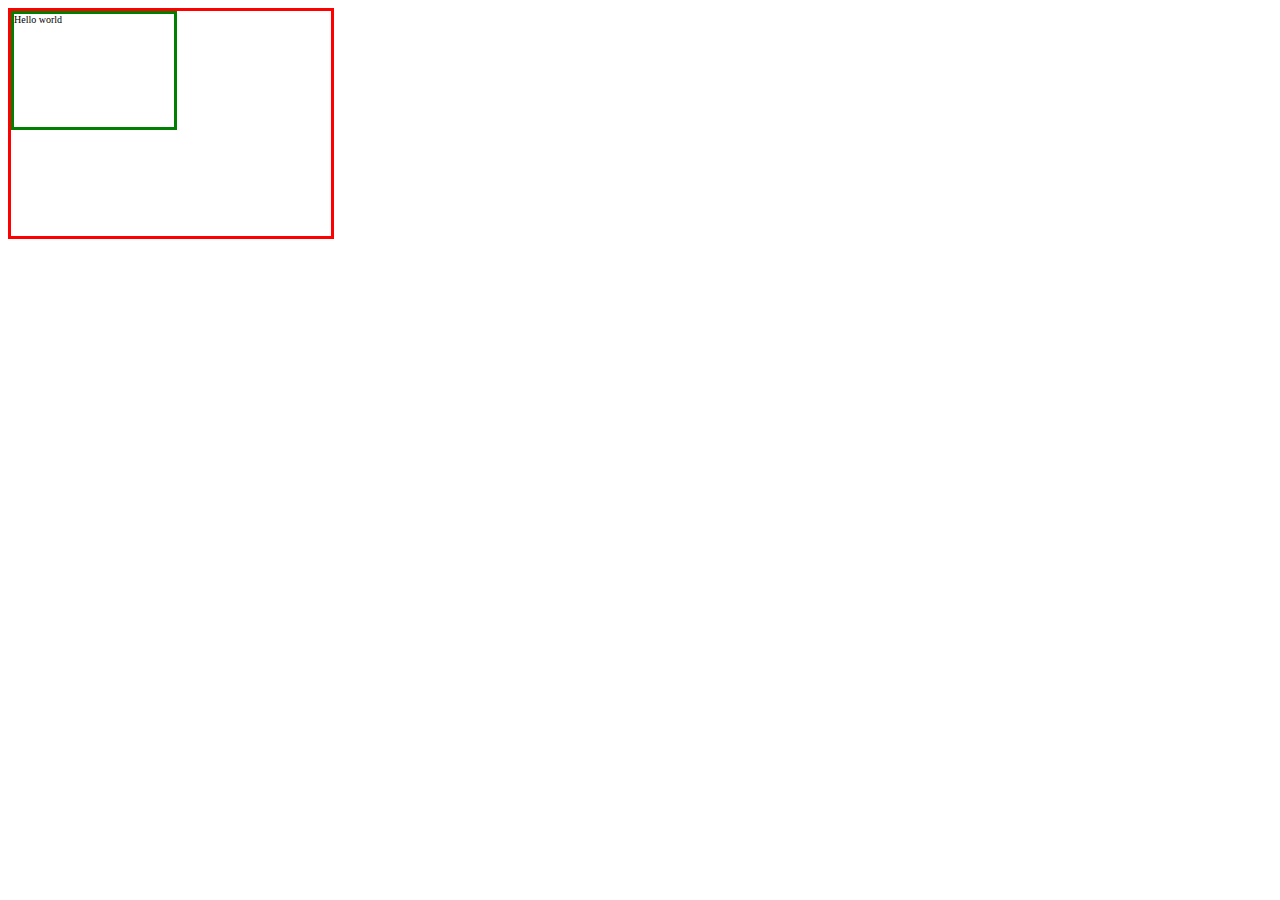
<file: Lecture3/index.html>
<!DOCTYPE html>
<html lang="en">
<head>
    <meta charset="UTF-8">
    <meta name="viewport" content="width=device-width, initial-scale=1.0">
    <title>Document</title>
    <style>
        p::first-letter{
            font-size: 40px;
            background-color: antiquewhite;
            color: green;
        }
        p::selection{
            color: red;
            background-color: black;
        }
        h2::before{
            content: " abcde ";
            color: orangered;
            font-size: 40px;
            font-family: 'Lucida Sans', 'Lucida Sans Regular', 'Lucida Grande', 'Lucida Sans Unicode', Geneva, Verdana, sans-serif;
            font-weight: 400;
        }
        .container{
            border: 3px solid red;
            height: 25vh;
            width: 25vw;
            font-size: 5px;
        }
        .child{
            border: 3px solid green;
            height: 50%;
            width: 50%;
            font-size: 2em;
        }
    </style>
</head>
<body>
    <!-- <p>Lorem ipsum dolor sit amet consectetur, adipisicing elit. Assumenda, quia aut voluptatem vel, repudiandae libero harum id sequi modi eum quae molestiae laborum possimus at expedita magnam, accusamus autem corrupti! Eius quo obcaecati quasi perspiciatis accusantium quos, sed ad soluta.</p>
    <h2>Good morning</h2> -->

    <div class="container">
        <div class="child">
            Hello world
        </div>
    </div>
</body>
</html>
</file>
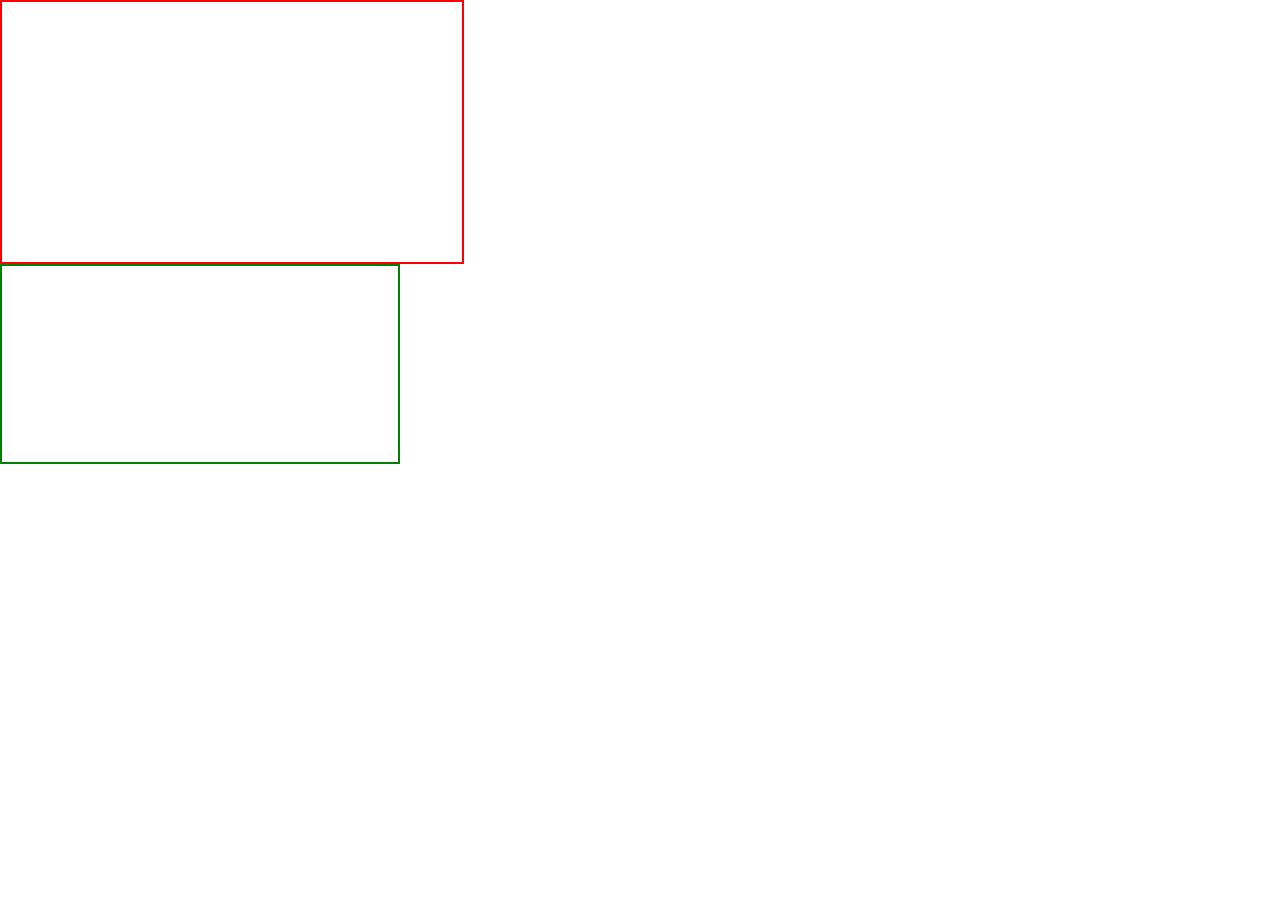
<file: Lecture4/index.html>
<!DOCTYPE html>
<html lang="en">
<head>
    <meta charset="UTF-8">
    <meta name="viewport" content="width=device-width, initial-scale=1.0">
    <title>Document</title>
    <style>
        *{
            margin: 0;
            padding: 0;
            box-sizing: border-box;
        }
        .container{
            border-width: 3px;
            border-style: double;
            border-color: red;
            border-bottom-left-radius: 40px;
            border-bottom-color: blue;
            /* border: 2px solid red; */
            height: 35vh;
            width: 50vw;
            margin-bottom: 30px;
            margin-top: 40px;
            margin-left: 60px;
            margin: 50px 40px;
            padding: 30px;
        }
        .container1{
            border: 2px solid green;
            height: 30vh;
            width: 30vw;
        }
        .container3{
            box-sizing: content-box;
            border: 2px solid red;
            height: 200px;
            width: 400px;
            padding: 30px;
        }
        .container4{
            box-sizing: border-box;
            border: 2px solid green;
            height: 200px;
            width: 400px;
            padding: 30px;
        }
    </style>
</head>
<body>
    <div class="container3">

    </div>
    <div class="container4">

    </div>
</body>
</html>
</file>
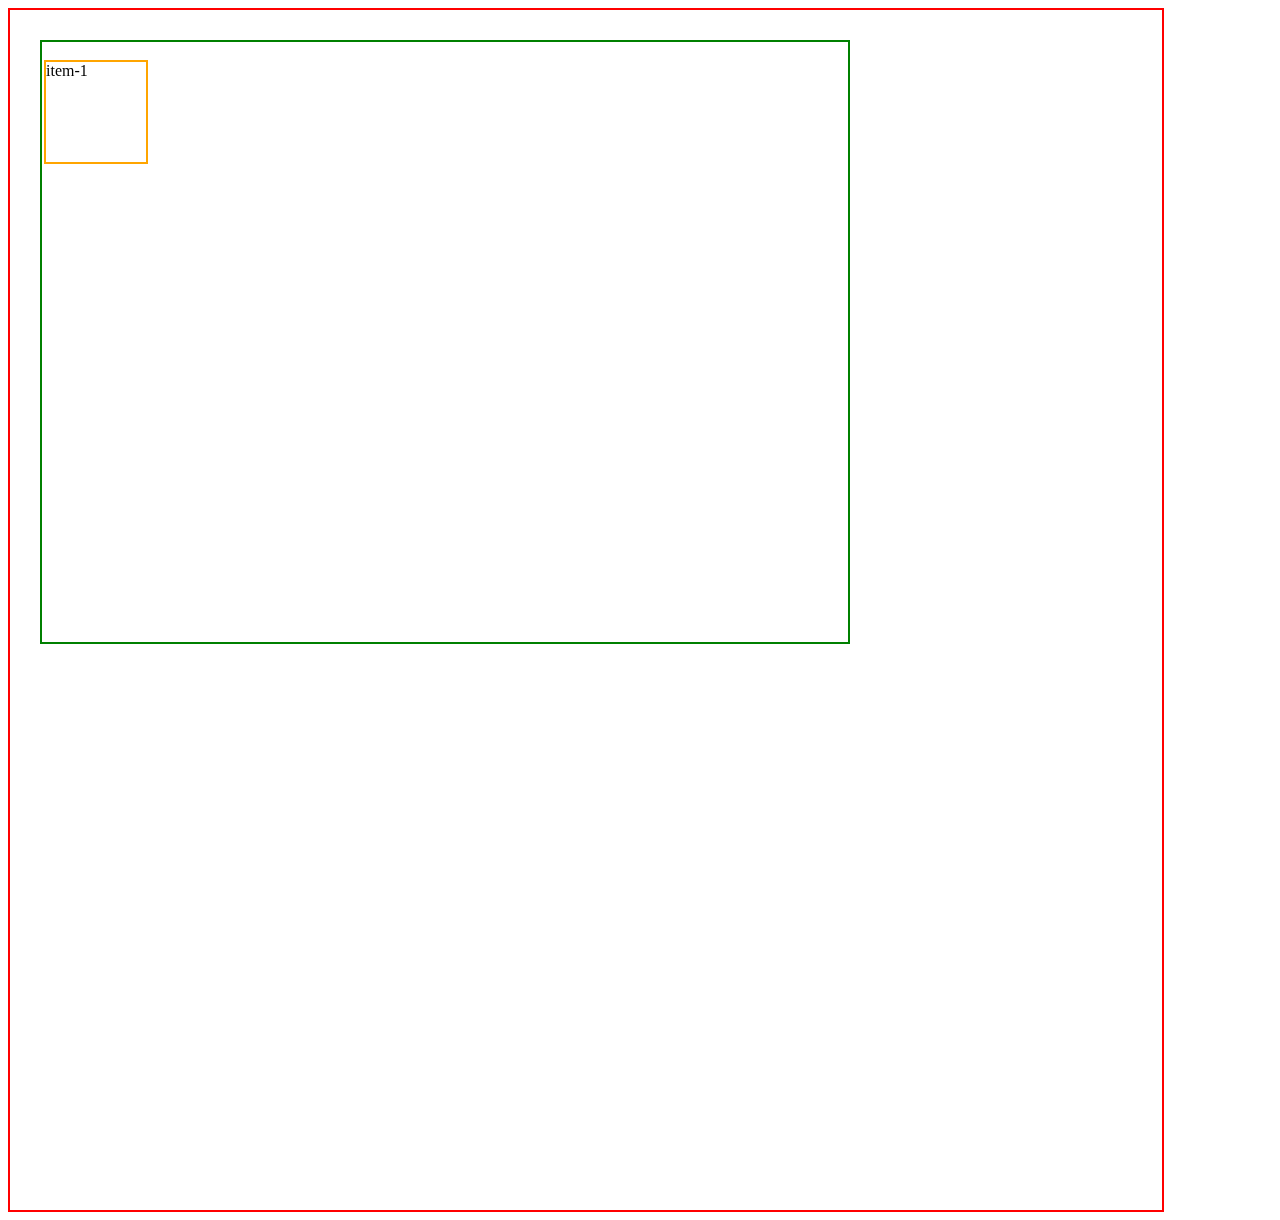
<file: Lecture5/index.html>
<!DOCTYPE html>
<html lang="en">
<head>
    <meta charset="UTF-8">
    <meta name="viewport" content="width=device-width, initial-scale=1.0">
    <title>Document</title>
    <link rel="stylesheet" href="style.css">
</head>
<body>
    <div class="main">
        <div class="container">
            <div class="item" id="item1">item-1</div>
            <!-- <div class="item" id="item2">item-2</div> -->
            <!-- <div class="item" id="item3">item-3</div> -->
        </div>
    </div>
</body>
</html>
</file>
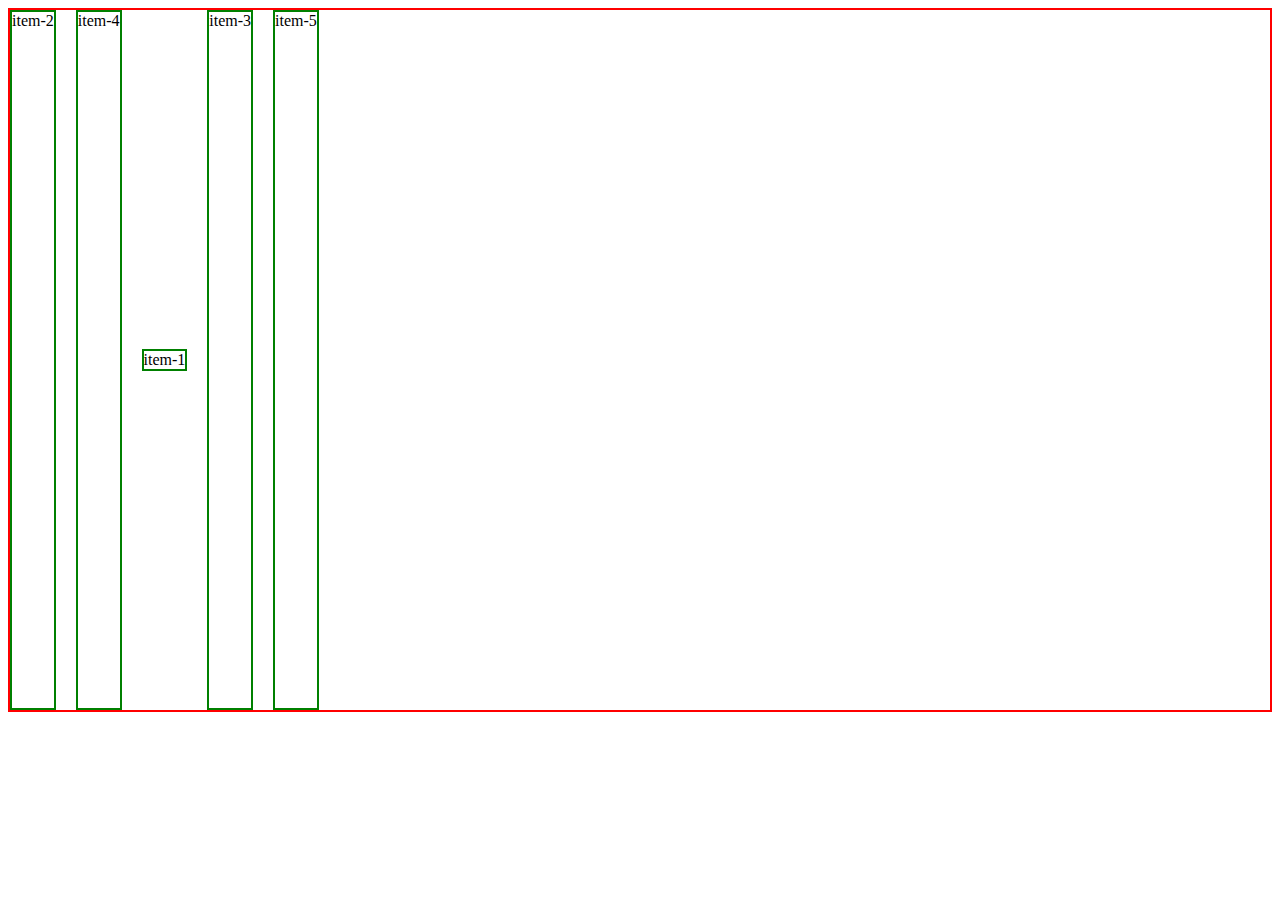
<file: Lecture6/index.html>
<!DOCTYPE html>
<html lang="en">
<head>
    <meta charset="UTF-8">
    <meta name="viewport" content="width=device-width, initial-scale=1.0">
    <title>Document</title>
    <link rel="stylesheet" href="style.css">
</head>
<body>
    <div class="container">
        <div class="item" id="item1">item-1</div>
        <div class="item">item-2</div>
        <div class="item" id="item3">item-3</div>
        <div class="item">item-4</div>
        <div class="item" id="item5">item-5</div>
    </div>
</body>
</html>
</file>
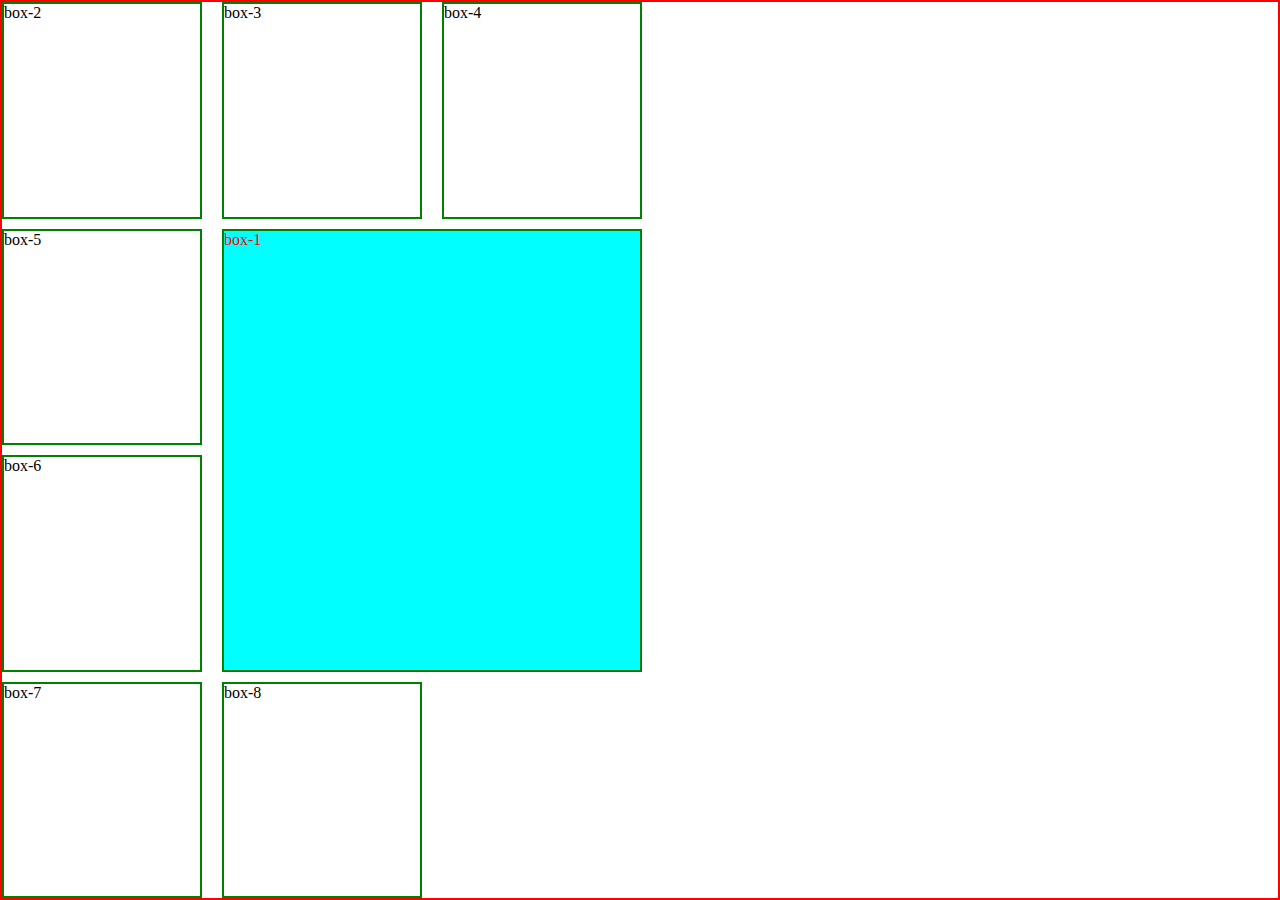
<file: Lecture8/index.html>
<!DOCTYPE html>
<html lang="en">
<head>
    <meta charset="UTF-8">
    <meta name="viewport" content="width=device-width, initial-scale=1.0">
    <title>Document</title>
    <link rel="stylesheet" href="style.css">
</head>
<body>
    <div class="container">
            <div class="box" id="box-1">box-1</div>
            <div class="box" id="box-2">box-2</div>
            <div class="box" id="box-3">box-3</div>
            <div class="box" id="box-4">box-4</div>
            <div class="box" id="box-5">box-5</div>
            <div class="box" id="box-6">box-6</div>
            <div class="box" id="box-7">box-7</div>
            <div class="box" id="box-8">box-8</div>
    </div>
</body>
</html>
</file>
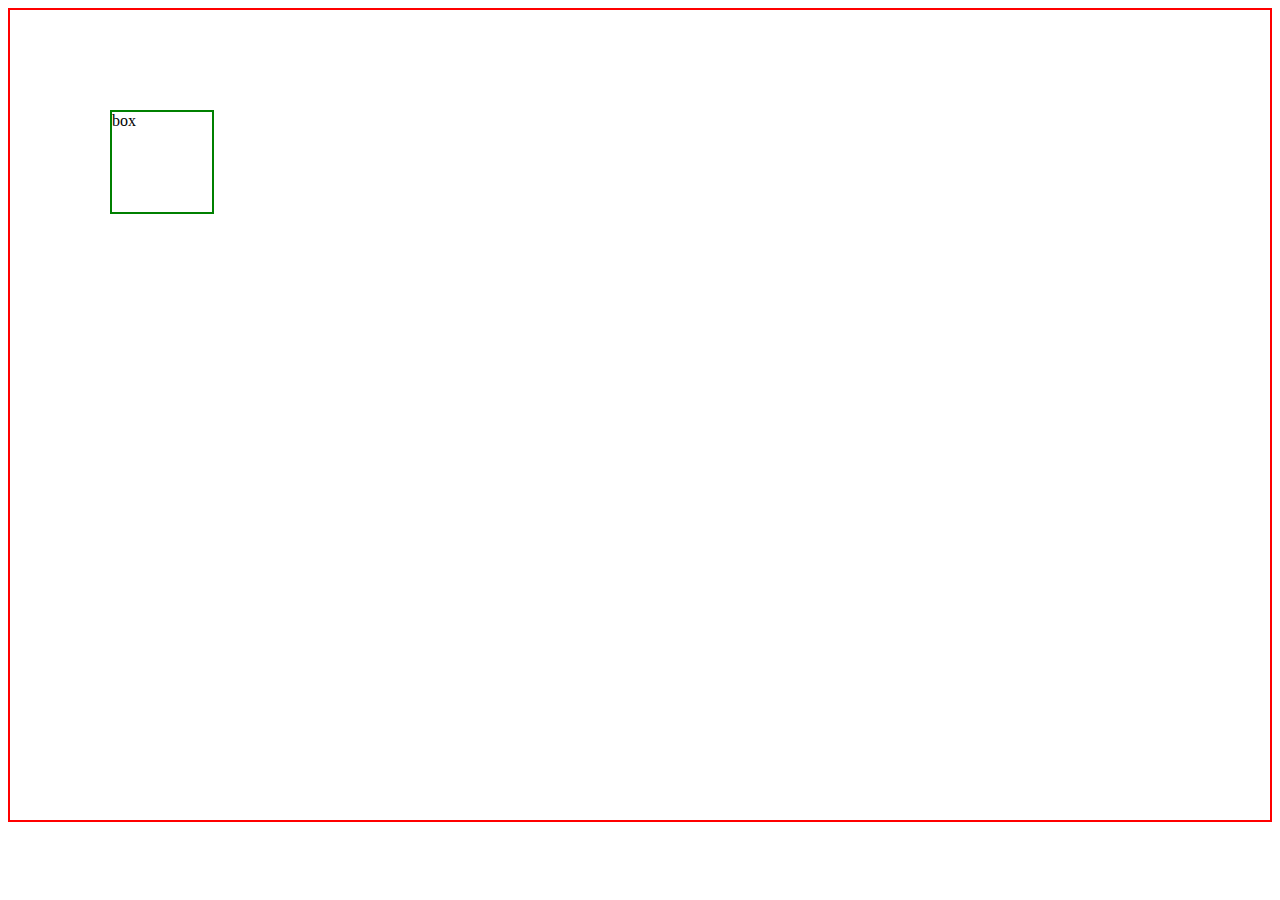
<file: Lecture9/index.html>
<!DOCTYPE html>
<html lang="en">
<head>
    <meta charset="UTF-8">
    <meta name="viewport" content="width=device-width, initial-scale=1.0">
    <title>Document</title>
    <link rel="stylesheet" href="style.css">
</head>
<body>
    <div class="container">
        <div class="box">box</div>
    </div>
</body>
</html>
</file>
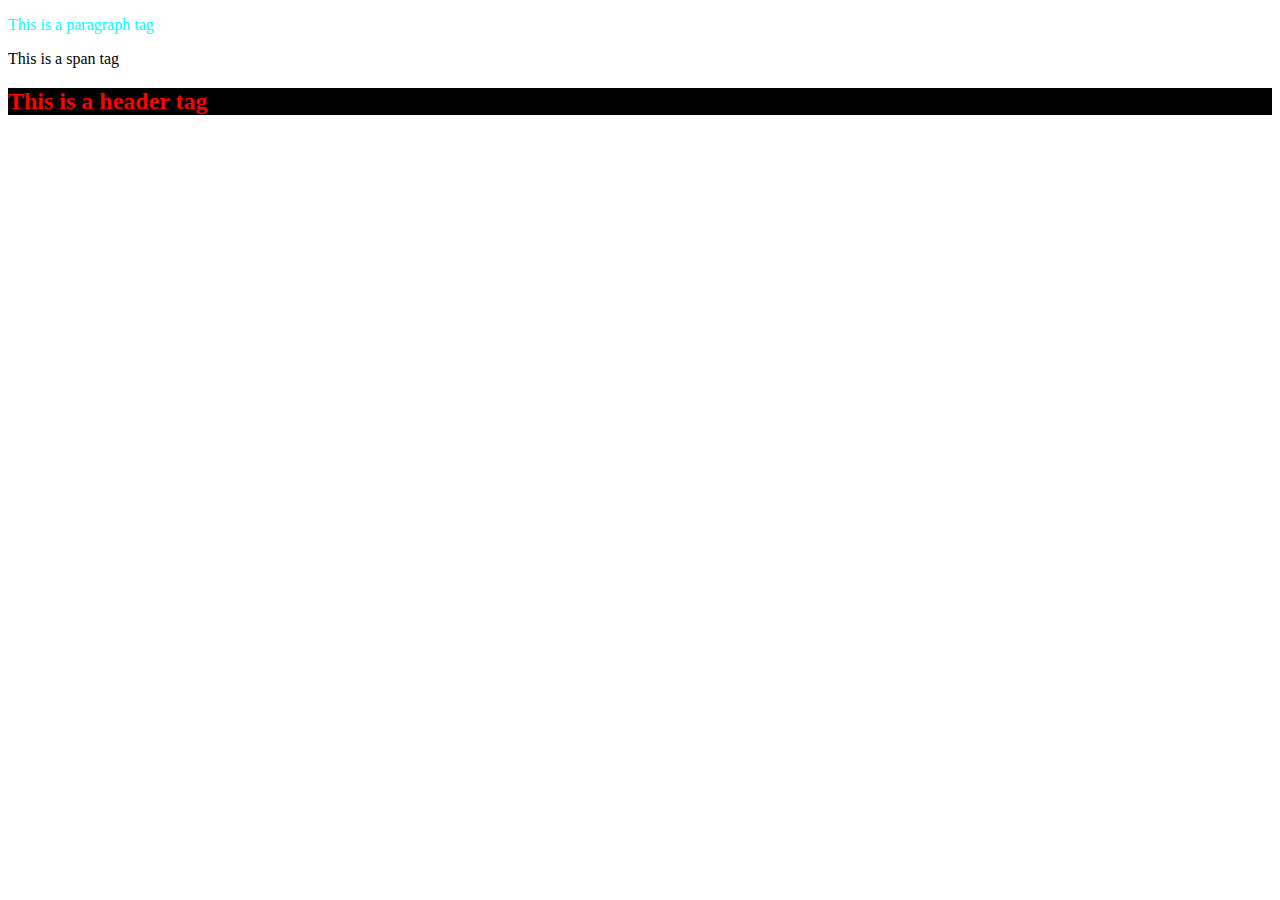
<file: Lecture1/Intro.html>
<!DOCTYPE html>
<html lang="en">
<head>
    <meta charset="UTF-8">
    <meta name="viewport" content="width=device-width, initial-scale=1.0">
    <title>Document</title>
    <link rel="stylesheet" href="style.css">
    <style>
      h2 {
        color: aqua;
        background-color: black;
      }
    </style>
</head>
<body>
    <p id="element1" class="element1">This is a paragraph tag</p>
    <span>This is a span tag</span>
    <h2 class="element1">This is a header tag</h2>
</body>
</html>
</file>
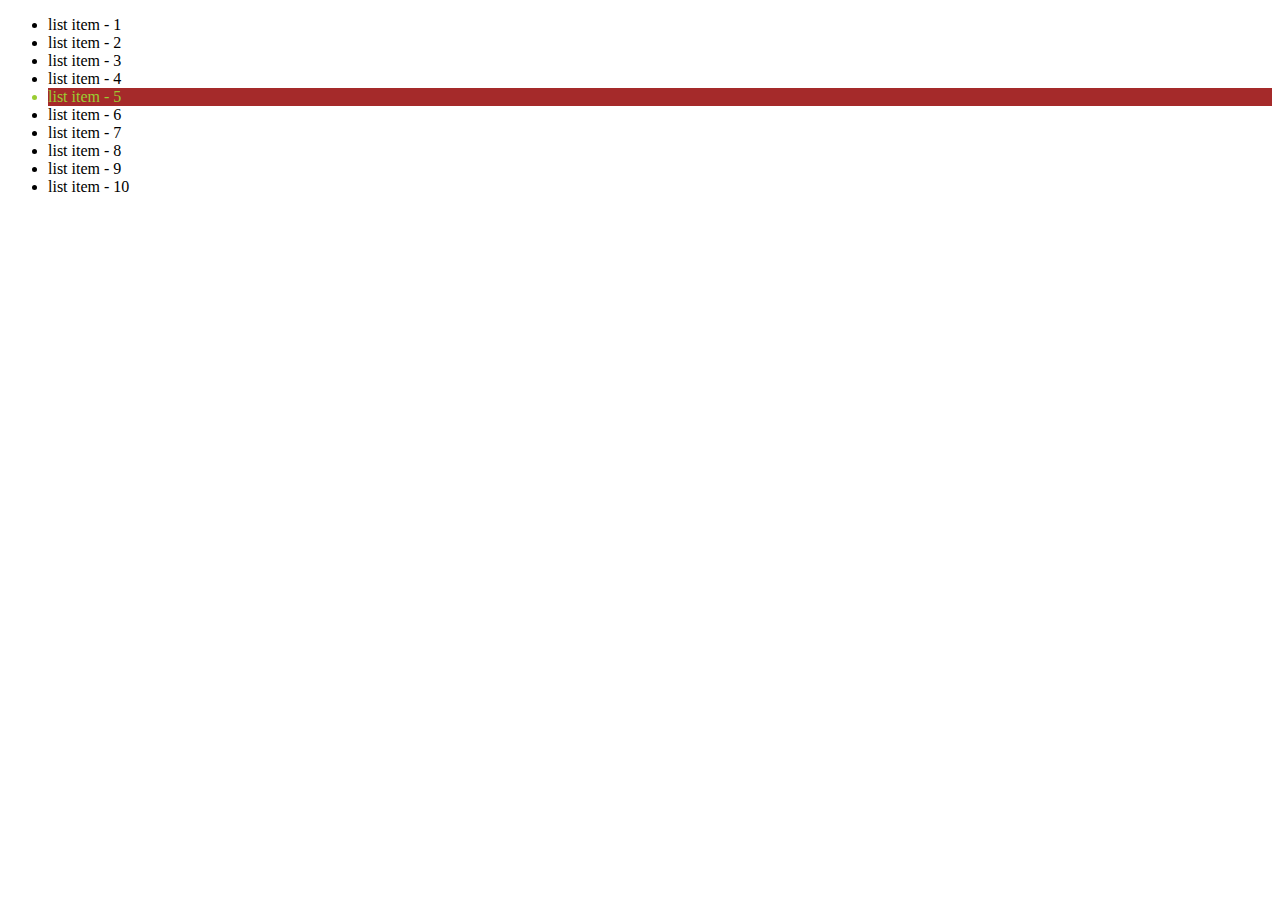
<file: Lecture2/selector.html>
<!DOCTYPE html>
<html lang="en">
<head>
    <meta charset="UTF-8">
    <meta name="viewport" content="width=device-width, initial-scale=1.0">
    <title>Document</title>
    <link rel="stylesheet" href="style.css">
</head>
<body>
    <!-- Basic selector -->
    <!-- <p class="element1">This is a paragraph tag</p>
    <span id="element2">This is a span tag</span>
    <h1 class="element3" id="element3">This is a header element</h1> -->

    <!-- advance selector -->

    <!-- <div>
        <section>
            <main>
                <p>This is inside main</p>
            </main>
        </section>
        <p> This is paragraph tag</p>
        <div>
            <Header>
                <main>
                    <div>
                      <p>This is inside another div</p>   
                    </div> 
                </main>
            </Header>
        </div>
    </div> -->

    <div>
        <ul>
            <li>list item - 1</li>
            <li>list item - 2</li>
            <li>list item - 3</li>
            <li>list item - 4</li>
            <li>list item - 5</li>
            <!-- <h1>This is header</h1> -->
            <li>list item - 6</li>
            <li>list item - 7</li>
            <li>list item - 8</li>
            <li>list item - 9</li>
            <li>list item - 10</li>
        </ul>
    </div>

    <!-- pseudo class -->
    <!-- <a href="#">Home</a> -->
</body>
</html>
</file>
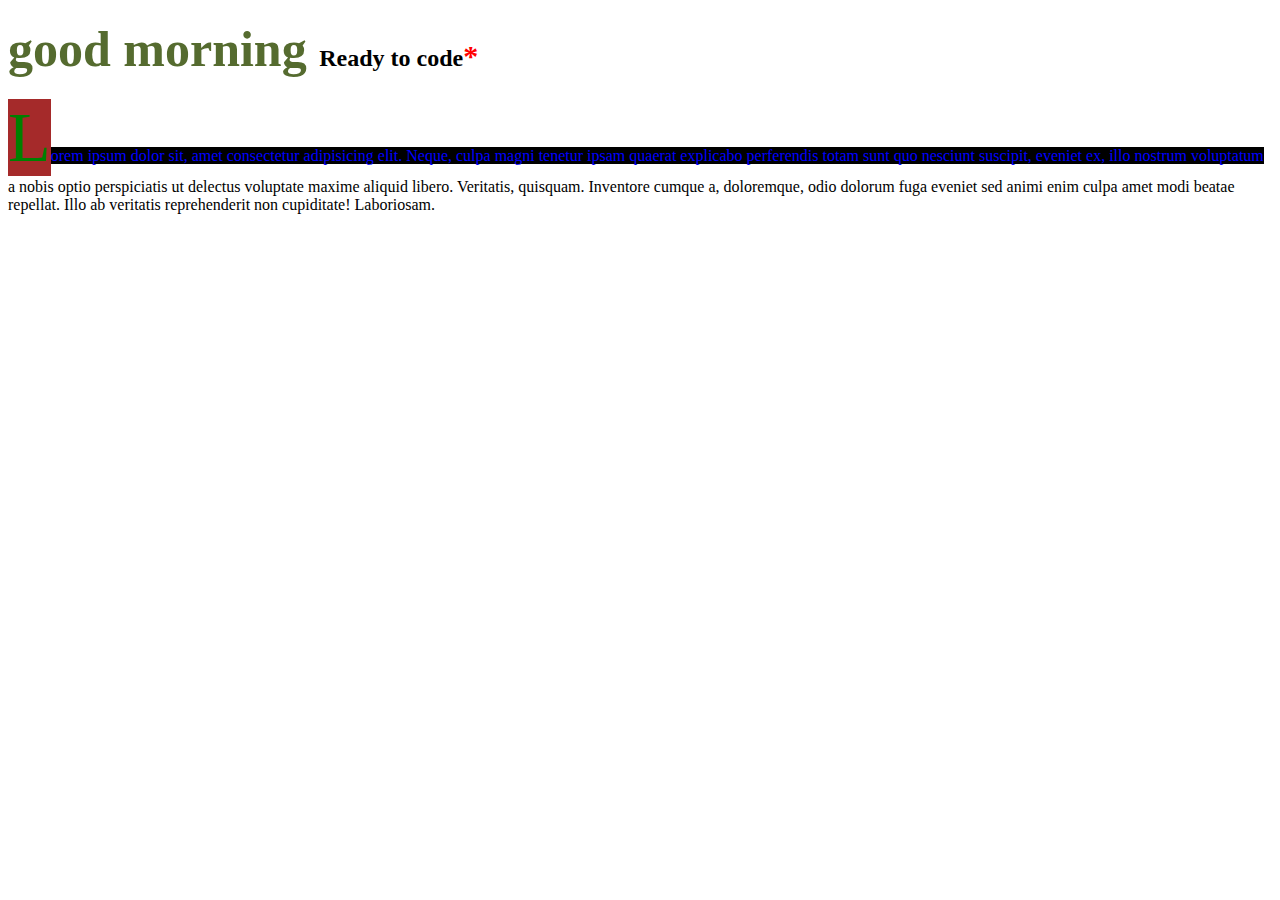
<file: Lecture3/pseudo-element.html>
<!DOCTYPE html>
<html lang="en">
<head>
    <meta charset="UTF-8">
    <meta name="viewport" content="width=device-width, initial-scale=1.0">
    <title>Document</title>
    <link rel="stylesheet" href="style.css">
</head>
<body>
    <!-- pseudo-element -->
    <h2>Ready to code</h2>
    <p>Lorem ipsum dolor sit, amet consectetur adipisicing elit. Neque, culpa magni tenetur ipsam quaerat explicabo perferendis totam sunt quo nesciunt suscipit, eveniet ex, illo nostrum voluptatum a nobis optio perspiciatis ut delectus voluptate maxime aliquid libero. Veritatis, quisquam. Inventore cumque a, doloremque, odio dolorum fuga eveniet sed animi enim culpa amet modi beatae repellat. Illo ab veritatis reprehenderit non cupiditate! Laboriosam.</p>

    <!-- css-unit -->
    <!-- <div class="container">
        <div class="child">
            hello world
        </div>
    </div> -->
</body>
</html>
</file>
<file: Lecture5/style.css>
.main{
    border: 2px solid red;
    height: 1200px;
    width: 90vw;
    /* position: relative; */
}
.container{
    border: 2px solid green;
    height: 50%;
    width: 70%;
    margin: 30px;
    /* position: relative; */
}
.item{
    border: 2px solid orange;
    width: 100px;
    height: 100px;
    margin: 2px;
}
#item2{
    position: absolute;
    left: 200px;
    /* bottom: 10px; */
}
#item1{
    position: sticky;
    top: 60px;
    /* right: 50px; */
}
</file>
<file: Lecture6/style.css>
.container{
    display: flex;
    flex-direction: row;
    border: 2px solid red;
    /* justify-content: flex-end; */
    /* align-items: flex-end; */
    height: 700px;
    /* flex-wrap: wrap; */
    /* align-content: center; */
    gap: 10px 20px;
}
.item{
    border: 2px solid green;
    /* height: 100px;
    width: 100px; */
}
#item1{
   order: 1; 
   /* flex-grow: 4; */
   /* flex-shrink: 2; */
   /* flex-basis: 300px; */
   align-self: center;
}
#item3{
    order:2;
    /* flex-grow: 5; */
}
#item5{
   order: 3; 
}
</file>
<file: Lecture8/style.css>
*{
    margin: 0;
    padding: 0;
    box-sizing: border-box;
}
.container{
    display: grid;
    grid-template-columns: 200px 200px 200px;
    /* grid-template-rows: 100px 100px 100px 100px; */
    border: 2px solid red;
    height: 100vh;
    /* width: 100vw; */
    /* justify-content: center; */
    /* align-content: center; */
    /* align-items: center; */
    row-gap: 10px;
    column-gap: 20px;
    gap: 10px 20px;

}
.box{
    border: 2px solid green;
    /* height: 100px;
    width: 100px; */
}
#box-1{
    background-color: aqua;
    color: red;
    /* align-self: center;
    justify-self: center; */
    /* grid-column: 1 / span 2; */
    /* grid-column-start: 1;
    grid-column-end: -1; */
    grid-area: 2 / 2 /4/4;

}
</file>
<file: Lecture9/style.css>
.container{
    border: 2px solid red;
    height: 90vh;
}
.box{
    border: 2px solid green;
    height: 100px;
    width: 100px;
    margin: 100px;
    position: relative;
    animation-name: slide;
    animation-duration: 5s;
    /* transition: transform, background-color;
    transition-duration: 5s;
    transition-delay: 1s;
    transition-timing-function: cubic-bezier(0.97,-0.52, 0.4, 1.24); */
}
/* .box:hover{ */
    /* background-color: red; */
    /* /* transform: translate(200px, 101px); */
    /* transform: scale(2, 2); */ 
    /* transform: rotate(360deg); */
    /* transform: skewX(50deg); */
    /* border-radius: 40%; */
/* } */


@keyframes slide {
    0%{
        top: 0px;
        left: 0px;
        background-color: red;
        transform: rotate(0deg);
    }
    25%{
        top: 0px;
        left: 500px;
        background-color: rgb(0, 21, 255);
        border-radius: 50%;
    }
    50%{
        top: 200px;
        left: 500px;
        background-color: red;
        border-radius: 0%;
    }
    75%{
        top: 200px;
        left: 0px;
        background-color: rgb(0, 255, 251);
        border-radius: 50%;
    }
    100%{
        top: 0px;
        left: 0px;
        background-color: rgb(0, 255, 136);
        transform: rotate(360deg);
        border-radius: 0%;
    }
}
</file>
<file: Lecture1/style.css>
.element1 {
    color: red;
}
#element1 {
    color:aqua;
}
</file>
<file: Lecture2/style.css>
/* Basic selector */
/* class selector */
.element1 {
    color: blue;
    background-color: aqua;
}
/* id selector */
#element2 {
    color: yellow;
    background-color: brown;
}

.element3 {
    color: orangered;
    background-color: black;
}

#element3 {
    color: yellowgreen;
    background-color: red;
}
/* group selector */
p, span, h1 {
    color: red;
    background-color: black;
}

/* Advance selector */
/* descendent method */
div p {
    color: hotpink;
    background-color: brown; 
}
/* direct child */
div>p{
    color: magenta;
    background-color: black;
}
/* immediate sibiling */
/* li+li{
    color: blue;  
} */
/* general sibiling */
/* li ~ li {
    color: red;
} */

/* pseudo class */

/* lvha */
a:link {
    text-decoration: none;
}

a:visited {
    color:red;
}

a:hover {
    font-size: 100px;
    color: green;
}

a:active {
   color: aqua;
}

/* first child */
/* ul li:first-child{
    color: bisque;
    background-color: black;
} */
/* last child */
/* ul li:last-child{
    color: magenta;
    background-color: black;
} */

/* nth child */
/* ul li:nth-child(2n + 1){
    color: hotpink;
} */

/* ul li:first-child{
    color: red;
    background-color: black;
} */
/* ul li:last-child {
    color: yellowgreen;
    background-color: brown;
} */
ul li:nth-child(0n + 5){
    color: yellowgreen;
    background-color: brown;
}
</file>
<file: Lecture3/style.css>
/* pseudo-element */
/* first-letter */
p::first-letter {
    font-size: 70px;
    color: green;
    background-color: brown;
}
/* first-line */
p::first-line {
    color: blue;
    background-color: black;
}
/* selection */
/* ::selection {
    color: black;
    background-color: transparent;
} */
/* before */
h2::before {
    content: "good morning ";
    font-size: 50px;
    color: darkolivegreen;
}
/* after */
h2::after {
    content: "*";
    font-size: 30px;
    color: red;
}

/* css-unit */
.container {
    border: 2px solid red;
    background-color: red;
    font-size: 10px;
    /* width: 50%; */
}

.child {
    /* border: 2px solid blue; */
    background-color: blue;

    /* percentage */
    /* width: 50%; */

    /* view width -vw */
    /* width: 50vw; */

    /* view-height - vh */
    /* height: 100vh; */

    /* rem */
    /* font-size: 5rem; */

    /* em */
    /* font-size: 8em; */
}
</file>
